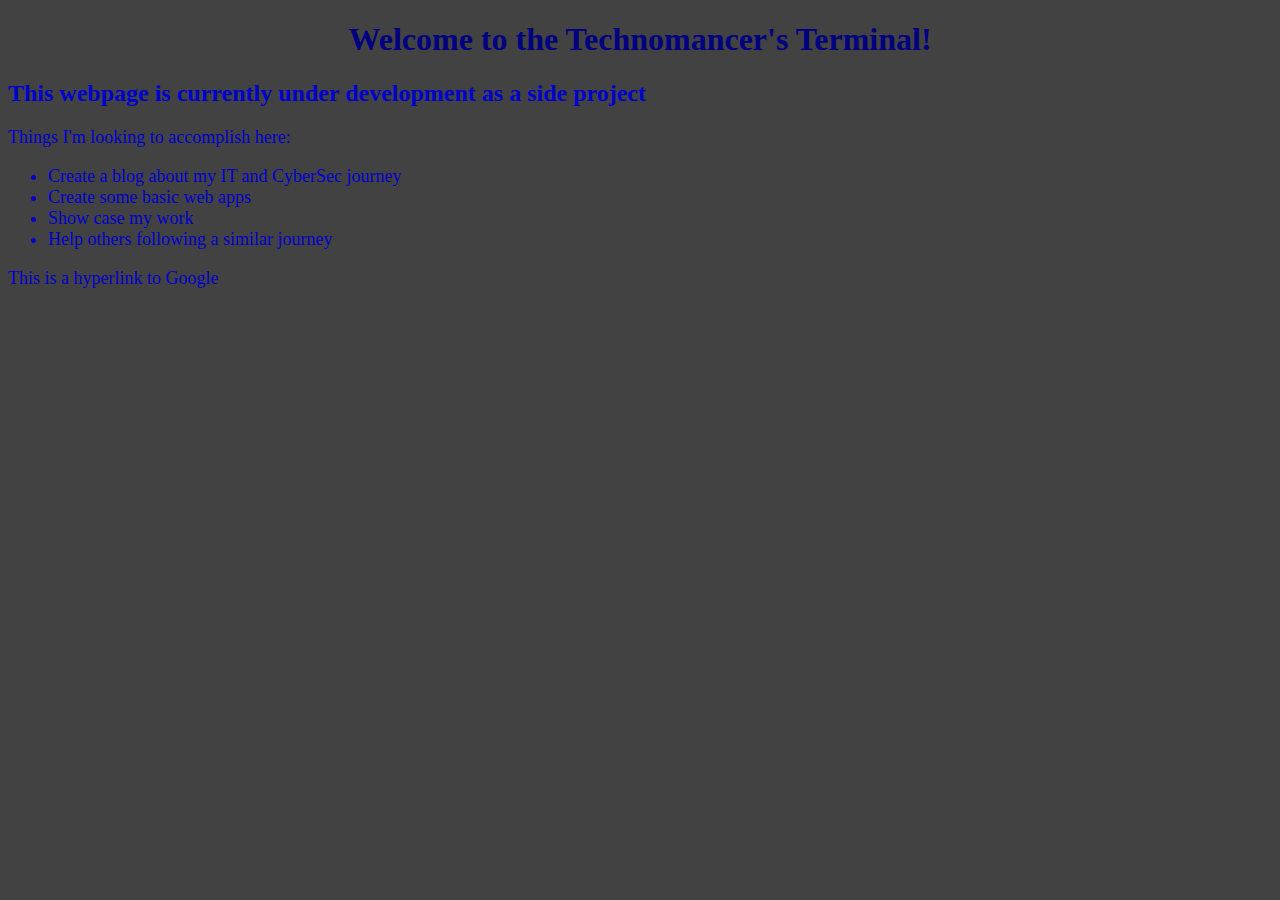
<file: web/DevProject/index.html>
<!DOCTYPE html>
<html>
<head>
  <title>The Technomancer's Terminal</title>
  <link href="./resources/css/index.css" type="text/css" rel="stylesheet">
</head>
<body>
<h1>Welcome to the Technomancer's Terminal!</h1>
<h2>This webpage is currently under development as a side project</h2>
<p>Things I'm looking to accomplish here:</p>
<ul>
    <li>Create a blog about my IT and CyberSec journey</li>
    <li>Create some basic web apps</li>
    <li>Show case my work</li>
    <li>Help others following a similar journey</li>
</ul>
<p>This is a hyperlink to <a href="https://www.google.com/" target="_blank">Google</a></p>
</body>
</html>
</file>
<file: web/DevProject/resources/css/index.css>
* {
    font-family:'Times New Roman', Times, serif;
    background-color: rgb(66, 66, 66);
    color:mediumblue;
  }
  
  
  h1 {
    color: navy;
    text-align: center;
  }
  
  
  p, 
  li {
    font-size: 18px;   
  }
  
  
  a {
    text-decoration: none;
  }
</file>
